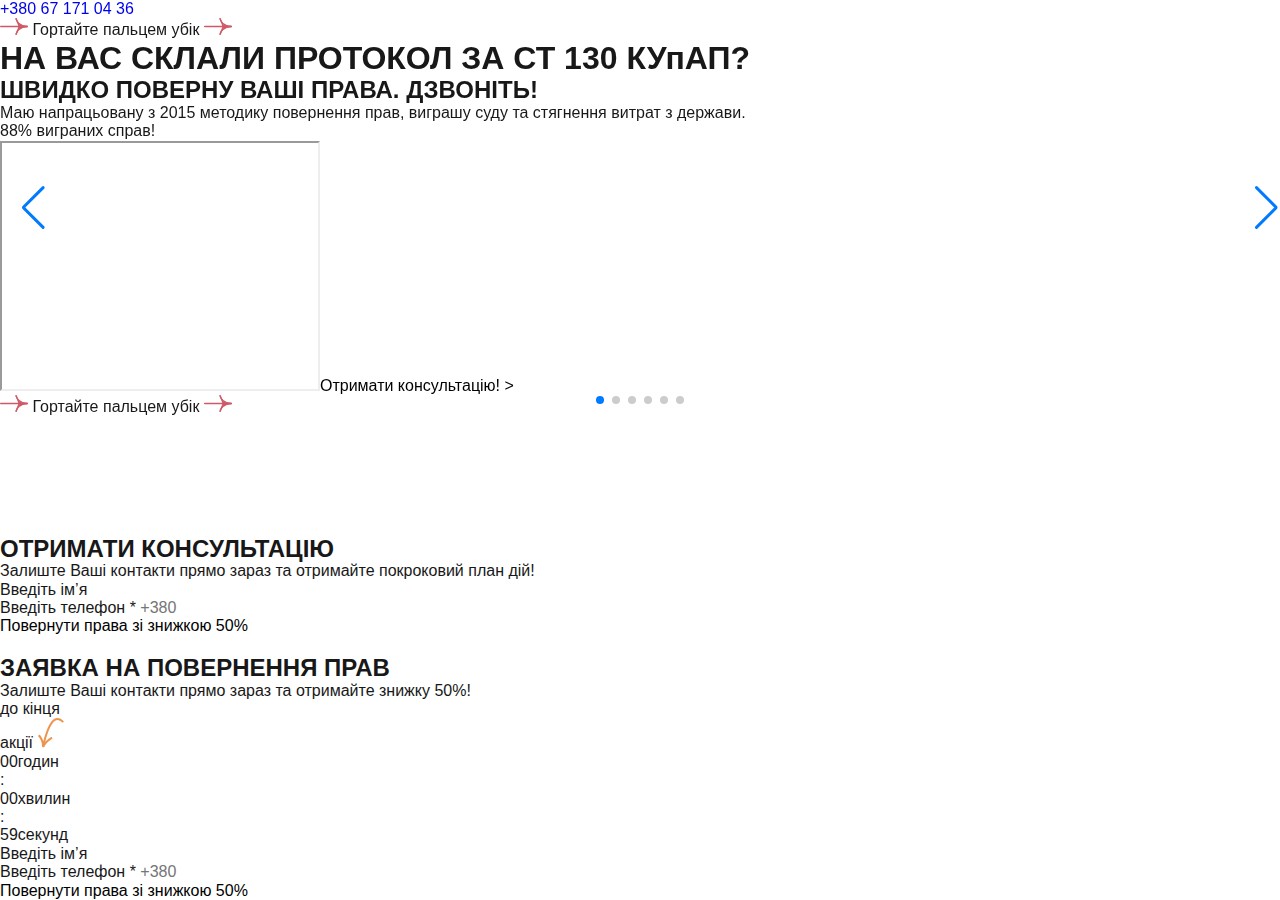
<file: index.html>
<!DOCTYPE html><html lang="uk"><head><title>Адвокат, що поверне Вам права за ст 130 КУпАП</title><meta name="description" content="Лущить справи по 130-й як горішки та розвалює позицію звинувачення в суді за 20 хв. 88% виграних справ!"><!-- Разные метатеги --><meta charset="UTF-8"><meta name="viewport" content="width=device-width,initial-scale=1"><!-- Предзагрузка шрифтов --><link rel="preload" href="fonts/Inter-Black.woff2" as="font" type="font/woff2" crossorigin><link rel="preload" href="fonts/Inter-Bold.woff2" as="font" type="font/woff2" crossorigin><link rel="preload" href="fonts/Inter-ExtraBold.woff2" as="font" type="font/woff2" crossorigin><link rel="preload" href="fonts/Inter-ExtraLight.woff2" as="font" type="font/woff2" crossorigin><link rel="preload" href="fonts/Inter-Light.woff2" as="font" type="font/woff2" crossorigin><link rel="preload" href="fonts/Inter-Medium.woff2" as="font" type="font/woff2" crossorigin><link rel="preload" href="fonts/Inter-Regular.woff2" as="font" type="font/woff2" crossorigin><link rel="preload" href="fonts/Inter-SemiBold.woff2" as="font" type="font/woff2" crossorigin><link rel="preload" href="fonts/Inter-Thin.woff2" as="font" type="font/woff2" crossorigin><link rel="preload" href="fonts/Oswald-Bold.woff2" as="font" type="font/woff2" crossorigin><link rel="preload" href="fonts/Oswald-ExtraLight.woff2" as="font" type="font/woff2" crossorigin><link rel="preload" href="fonts/Oswald-Light.woff2" as="font" type="font/woff2" crossorigin><link rel="preload" href="fonts/Oswald-Medium.woff2" as="font" type="font/woff2" crossorigin><link rel="preload" href="fonts/Oswald-Regular.woff2" as="font" type="font/woff2" crossorigin><link rel="preload" href="fonts/Oswald-SemiBold.woff2" as="font" type="font/woff2" crossorigin><!-- гугл аналитика  --><!-- Google tag (gtag.js) --><script async src="https://www.googletagmanager.com/gtag/js?id=G-1WC87MJ4MZ"></script><script>window.dataLayer = window.dataLayer || [];
  function gtag() {
    dataLayer.push(arguments);
  }
  gtag("js", new Date());
  gtag("config", "G-1WC87MJ4MZ");</script><!-- колтрекинг --><script>(function (d, w, s) {
    var widgetHash = "xwqw1rnvmpf8hok1cqxt",
      ctw = d.createElement(s);
    ctw.type = "text/javascript";
    ctw.async = true;
    ctw.src =
      "//widgets.binotel.com/calltracking/widgets/" + widgetHash + ".js";
    var sn = d.getElementsByTagName(s)[0];
    sn.parentNode.insertBefore(ctw, sn);
  })(document, window, "script");</script><!-- геткол --><script>(function (d, w, s) {
    var widgetHash = "hz705f83u39t1rzg72g4",
      gcw = d.createElement(s);
    gcw.type = "text/javascript";
    gcw.async = true;
    gcw.src = "//widgets.binotel.com/getcall/widgets/" + widgetHash + ".js";
    var sn = d.getElementsByTagName(s)[0];
    sn.parentNode.insertBefore(gcw, sn);
  })(document, window, "script");</script><!-- подтверждение домена для фб --><meta name="facebook-domain-verification" content="6huejusuoo7upchkjq3kcffg29fi5s"><!-- пиксель фб --><!-- Meta Pixel Code --><script>!(function (f, b, e, v, n, t, s) {
    if (f.fbq) return;
    n = f.fbq = function () {
      n.callMethod ? n.callMethod.apply(n, arguments) : n.queue.push(arguments);
    };
    if (!f._fbq) f._fbq = n;
    n.push = n;
    n.loaded = !0;
    n.version = "2.0";
    n.queue = [];
    t = b.createElement(e);
    t.async = !0;
    t.src = v;
    s = b.getElementsByTagName(e)[0];
    s.parentNode.insertBefore(t, s);
  })(
    window,
    document,
    "script",
    "https://connect.facebook.net/en_US/fbevents.js"
  );
  fbq("init", "1739929132980305");
  fbq("track", "PageView");</script><!-- <noscript
  ><img
    height="1"
    width="1"
    style="display: none"
    src="https://www.facebook.com/tr?id=1739929132980305&ev=PageView&noscript=1"
/></noscript> --><!-- End Meta Pixel Code --><!-- Подключение стилей --><link rel="stylesheet" href="https://cdn.jsdelivr.net/npm/swiper@11/swiper-bundle.min.css"><!-- <link rel="preload" href="css/style.css" /> --><link rel="preload" href="css/style.css" as="style" onload="this.onload=null;this.rel='stylesheet'"><noscript><link rel="stylesheet" href="css/style.css"></noscript><!-- Подключений скриптов --><script src="https://cdn.jsdelivr.net/npm/swiper@11/swiper-bundle.min.js"></script><script defer="defer" src="js/script.js"></script></head><body><div class="wrapper" data-overlay="false"><main><section class="hero"><!-- Slider main container --><div class="swiper heroPage hero__swiper"><!-- Additional required wrapper --><div class="swiper-wrapper"><!-- Slides --><div class="swiper-slide hero-slide hero-slide_1"><div class="hero-slide__content"><div class="hero-header"><a href="tel:+380671710436" class="binct-phone-number-1 btn-primary">+380 67 171 04 36</a><div class="hero-header__text"><img src="./img/arrow-header.svg" width="28" height="17" alt="arrow" aria-hidden="true" class="hero-header__reverse lazyload"> Гортайте пальцем убік <img src="./img/arrow-header.svg" width="28" height="17" alt="arrow" aria-hidden="true" class="lazyload"></div></div><div class="hero-slide__body"><h1 class="title">НА ВАС СКЛАЛИ ПРОТОКОЛ ЗА СТ 130 КУпАП?</h1><h2 class="title">ШВИДКО ПОВЕРНУ ВАШІ ПРАВА. ДЗВОНІТЬ!</h2><div class="text">Маю напрацьовану з 2015 методику повернення прав, виграшу суду та стягнення витрат з держави.</div><div class="text text_orange">88% виграних справ!</div><iframe title="Video" width="320" height="250" src="https://www.youtube.com/embed/Lnzjnf_ID6M?autoplay=1&amp;mute=1&amp;playlist=Lnzjnf_ID6M&amp;loop=1" allow="autoplay; encrypted-media" allowfullscreen=""></iframe><button data-modal-target="#modal-starter" class="btn-primary btn-primary_margin">Отримати консультацію! ></button></div><div class="hero-footer"><img src="./img/arrow-header.svg" width="28" height="17" alt="arrow" aria-hidden="true" class="hero-footer__reverse lazyload"> Гортайте пальцем убік <img src="./img/arrow-header.svg" width="28" height="17" alt="arrow" aria-hidden="true" class="lazyload"></div></div></div><div class="swiper-slide hero-slide hero-slide_2"><div class="hero-slide__content"><div class="hero-slide__bg-circle"></div><div class="hero-header"><a href="tel:+380671710436" class="binct-phone-number-1 btn-primary">+380 67 171 04 36</a><div class="hero-header__text"><img src="./img/arrow-header.svg" width="28" height="17" alt="arrow" aria-hidden="true" class="hero-header__reverse lazyload"> Гортайте пальцем убік <img src="./img/arrow-header.svg" width="28" height="17" alt="arrow" aria-hidden="true" class="lazyload"></div></div><div class="hero-slide__body"><h2 class="title">ЯКІ ДЛЯ ВАС НАСЛІДКИ ПО СТАТТІ 130 КУПАП?</h2><ul class="list-star"><li class="text">Штраф 17ʼ000 грн.</li><li class="text">Позбавлення прав на 1 рік.</li><li class="text">Обов’язкова повторна перездача на права з випробувальним терміном 2 роки.</li><li class="text">Ви будете в «базі», і Вас постійно зупинятимуть.</li></ul><h2 class="title title_red">ЗГОДНІ, ЩО ЦЕ ПРОСТО НЕЙМОВІРНИЙ ГОЛОВНЯК?</h2><img src="./img/arrow-to-down.svg" width="27" height="82" alt="Arrow" loading="lazy" aria-hidden="true" class="hero-slide__arrow-to-down"> <button class="btn-primary" data-modal-target="#modal-creatium">Що робити?</button></div><div class="hero-footer"><img src="./img/arrow-header.svg" width="28" height="17" alt="arrow" aria-hidden="true" class="hero-footer__reverse lazyload"> Гортайте пальцем убік <img src="./img/arrow-header.svg" width="28" height="17" alt="arrow" aria-hidden="true" class="lazyload"></div></div></div><div class="swiper-slide hero-slide hero-slide_3"><div class="hero-slide__content"><div class="hero-slide__bg-img"></div><div class="hero-header"><a href="tel:+380671710436" class="binct-phone-number-1 btn-primary">+380 67 171 04 36</a><div class="hero-header__text"><img src="./img/arrow-header.svg" width="28" height="17" alt="arrow" aria-hidden="true" class="hero-header__reverse lazyload"> Гортайте пальцем убік <img src="./img/arrow-header.svg" width="28" height="17" alt="arrow" aria-hidden="true" class="lazyload"></div></div><div class="hero-slide__body"><h2 class="title">ЩО РОБИТИ?</h2><ul class="list-num"><li><span class="list-num__number">01</span> <span class="text">Прийняти і усвідомити той факт, що система безжалісна і суд неминучий, подобається вам це чи ні.</span></li><li><span class="list-num__number">02</span> <span class="text">Прийняти рішення вирішувати проблему, чи і далі шукати «авось домовлюсь» рішення, як це вже було «авось не зупинять» — зупинили.</span></li><li><span class="list-num__number">03</span> <span class="text">Обрати адвоката, що має успішний досвід подібних справ, та сформувати з ним виграшну стратегію.</span></li><li><span class="list-num__number">04</span> <span class="text">Ознайомити адвоката з протоколом справи та знайти «проколи» поліції при його оформленні.</span></li><li><span class="list-num__number">05</span> <span class="text">Адвокат в суді (дистанційно, без Вашої участі) доведе Вашу невинуватість та незаконність дій поліції.</span></li><li><span class="list-num__number">06</span> <span class="text">Забрати права, скасувати штраф та стягнути витрати на адвоката з держави (так-так, це цілком реально!)</span></li></ul><button class="btn-primary" data-modal-target="#modal-creatium">Я усвідомлюю, що мені потрібен адвокат</button></div><div class="hero-footer"><img src="./img/arrow-header.svg" width="28" height="17" alt="arrow" aria-hidden="true" class="hero-footer__reverse lazyload"> Гортайте пальцем убік <img src="./img/arrow-header.svg" width="28" height="17" alt="arrow" aria-hidden="true" class="lazyload"></div></div></div><div class="swiper-slide hero-slide hero-slide_4"><div class="hero-slide__content"><div class="hero-header"><a href="tel:+380671710436" class="binct-phone-number-1 btn-primary">+380 67 171 04 36</a><div class="hero-header__text"><img src="./img/arrow-header.svg" width="28" height="17" alt="arrow" aria-hidden="true" class="hero-header__reverse lazyload"> Гортайте пальцем убік <img src="./img/arrow-header.svg" width="28" height="17" alt="arrow" aria-hidden="true" class="lazyload"></div></div><div class="hero-slide__body"><h2 class="title">В ЧОМУ МОЖЕ БУТИ «ПРОКОЛ» ПОЛІЦІЇ?</h2><div class="text text_alert hero-slide__important">Складений на Вас протокол 130 не є вироком!</div><div class="text text_left">Для проведення ЗАКОННОГО огляду на стан спʼяніння необхідно:</div><ul class="list-star"><li class="text">Законна зупинка авто</li><li class="text">Поз’яснення особі її прав</li><li class="text">Відеофіксація від початку зупинки</li><li class="text">Виявлення поліцією ознак сп’яніння</li><li class="text">Наявність факту керування особою авто</li></ul><div class="text text_alert hero-slide__important">Загалом, таких (!) НЮАНСІВ 50+ <img src="./img/face_screaming_in_fear.webp" width="37" height="37" alt="В ЧОМУ МОЖЕ БУТИ ПРОКОЛ ПОЛІЦІЇ?" loading="lazy" aria-hidden="true" class="hero-slide__important-img"></div><div class="text text_left">У разі відсутності хоча б однієї складової, в суді можна успішно вести мову про незаконність притягнення Вас до відповідальності за 130 статтею!</div><div class="text text_bold">Хочете дізнатись детальніше про адвоката, що поверне Ваші права?</div><button class="btn-primary btn-primary_margin swiperNextSlide">Про адвоката</button><div class="hero-slide__bg-img-robert"></div></div><div class="hero-footer"><img src="./img/arrow-header.svg" width="28" height="17" alt="arrow" aria-hidden="true" class="hero-footer__reverse lazyload"> Гортайте пальцем убік <img src="./img/arrow-header.svg" width="28" height="17" alt="arrow" aria-hidden="true" class="lazyload"></div></div></div><div class="swiper-slide hero-slide hero-slide_5"><div class="hero-slide__content"><div class="hero-slide__bg-prasolov"></div><div class="hero-slide__bg-circle hero-slide__bg-circle_prasolov"></div><div class="hero-header"><a href="tel:+380671710436" class="binct-phone-number-1 btn-primary">+380 67 171 04 36</a><div class="hero-header__text"><img src="./img/arrow-header.svg" width="28" height="17" alt="arrow" aria-hidden="true" class="hero-header__reverse lazyload"> Гортайте пальцем убік <img src="./img/arrow-header.svg" width="28" height="17" alt="arrow" aria-hidden="true" class="lazyload"></div></div><div class="hero-slide__body"><h2 class="title">ПРО АДВОКАТА</h2><ul class="list-star"><li class="text text_bold">88% рішень на користь клієнта!</li><li class="text">9 років успішної практики по ст 130 КУпАП</li><li class="text">400+ виграних справ</li><li class="text">індивідуальні пакети послуг під кожен запит клієнта</li><li class="text">конфіденційність, порядність та пріоритет Ваших інтересів</li></ul><div class="hero-slide__name">ІГОР ПРАСОЛОВ</div><div class="text text_left">Лущить справи по 130-й, як горішки, та розвалює позицію звинувачення в суді за 20 хв.</div><h2 class="title title_red">ДАВАЙТЕ ПОВЕРНУ ВАМ ПРАВА?</h2><img src="./img/arrow_3.svg" width="56" height="48" alt="Arrow" loading="lazy" aria-hidden="true" class="hero-slide__arrow-right"> <button class="btn-primary btn-primary_margin swiperNextSlide">Подати заявку на повернення прав</button></div><div class="hero-footer"><img src="./img/arrow-header.svg" width="28" height="17" alt="arrow" aria-hidden="true" class="hero-footer__reverse lazyload"> Гортайте пальцем убік <img src="./img/arrow-header.svg" width="28" height="17" alt="arrow" aria-hidden="true" class="lazyload"></div></div></div><div class="swiper-slide hero-slide hero-slide_6"><div class="hero-slide__content"><div class="hero-slide__form-prasolov"></div><div class="hero-header"><a href="tel:+380671710436" class="binct-phone-number-1 btn-primary">+380 67 171 04 36</a><div class="hero-header__text"><img src="./img/arrow-header.svg" width="28" height="17" alt="arrow" aria-hidden="true" class="hero-header__reverse lazyload"> Гортайте пальцем убік <img src="./img/arrow-header.svg" width="28" height="17" alt="arrow" aria-hidden="true" class="lazyload"></div></div><div class="hero-slide__body"><h2 class="title">ЗАЯВКА НА <br>ПОВЕРНЕННЯ ПРАВ</h2><div class="text">Залиште Ваші контакти прямо зараз та отримайте <span class="text text_orange">знижку 50%!</span></div><div class="hero-slide__countdown"><div class="hero-slide__countdown-text"><div class="hero-slide__countdown-relative">до кінця<br>акції <img src="./img/arrow-form.svg" width="26" height="30" alt="Arrow" loading="lazy" aria-hidden="true"></div></div><div data-countdown class="countdown"></div></div><div class="hero-slide__form"><form class="form"><div><label for="sliderName">Введіть ім’я</label> <input type="text" id="sliderName" name="sliderName"></div><div><label for="sliderTel">Введіть телефон *</label> <input type="tel" id="sliderTel" name="sliderTel" placeholder="+380"></div><button class="btn-primary">Повернути права зі знижкою 50%</button></form></div></div><div class="hero-footer"><img src="./img/arrow-header.svg" width="28" height="17" alt="arrow" aria-hidden="true" class="hero-footer__reverse lazyload"> Гортайте пальцем убік <img src="./img/arrow-header.svg" width="28" height="17" alt="arrow" aria-hidden="true" class="lazyload"></div></div></div></div><!-- If we need pagination --><div class="swiper-pagination"></div><!-- If we need navigation buttons --><div class="swiper-button-prev hero__nav"><img src="./img/chevron_left_icon.svg" width="20" height="20" alt="arrow" loading="lazy" aria-hidden="true"></div><div class="swiper-button-next hero__nav"><img src="./img/chevron_right_icon.svg" width="20" height="20" alt="arrow" loading="lazy" aria-hidden="true"></div></div></section></main><div class="modal modal-creatium" id="modal-starter"><div class="modal__wrapper"><div class="modal__content"><button class="modal__close" aria-label="Закрити модальне вікно"></button><h2 class="modal-creatium__title">ОТРИМАТИ КОНСУЛЬТАЦІЮ</h2><div class="modal-creatium__text">Залиште Ваші контакти прямо зараз та отримайте покроковий план дій!</div><div class="modal-creatium__form"><form class="form"><div><label for="sliderName">Введіть ім’я</label> <input type="text" id="sliderName" name="sliderName"></div><div><label for="sliderTel">Введіть телефон *</label> <input type="tel" id="sliderTel" name="sliderTel" placeholder="+380"></div><button class="btn-primary">Повернути права зі знижкою 50%</button></form></div></div></div></div><div class="modal modal-creatium" id="modal-creatium"><div class="modal__wrapper"><div class="modal__content"><button class="modal__close" aria-label="Закрити модальне вікно"></button><h2 class="modal-creatium__title">ЗАЯВКА НА ПОВЕРНЕННЯ ПРАВ</h2><div class="modal-creatium__text">Залиште Ваші контакти прямо зараз та отримайте <span>знижку 50%!</span></div><div class="hero-slide__countdown"><div class="hero-slide__countdown-text"><div class="hero-slide__countdown-relative">до кінця<br>акції <img src="./img/arrow-form.svg" width="26" height="30" alt="Arrow" loading="lazy" aria-hidden="true"></div></div><div data-countdown class="countdown"></div></div><div class="modal-creatium__form"><form class="form"><div><label for="sliderName">Введіть ім’я</label> <input type="text" id="sliderName" name="sliderName"></div><div><label for="sliderTel">Введіть телефон *</label> <input type="tel" id="sliderTel" name="sliderTel" placeholder="+380"></div><button class="btn-primary">Повернути права зі знижкою 50%</button></form></div></div></div></div></div></body></html>
</file>
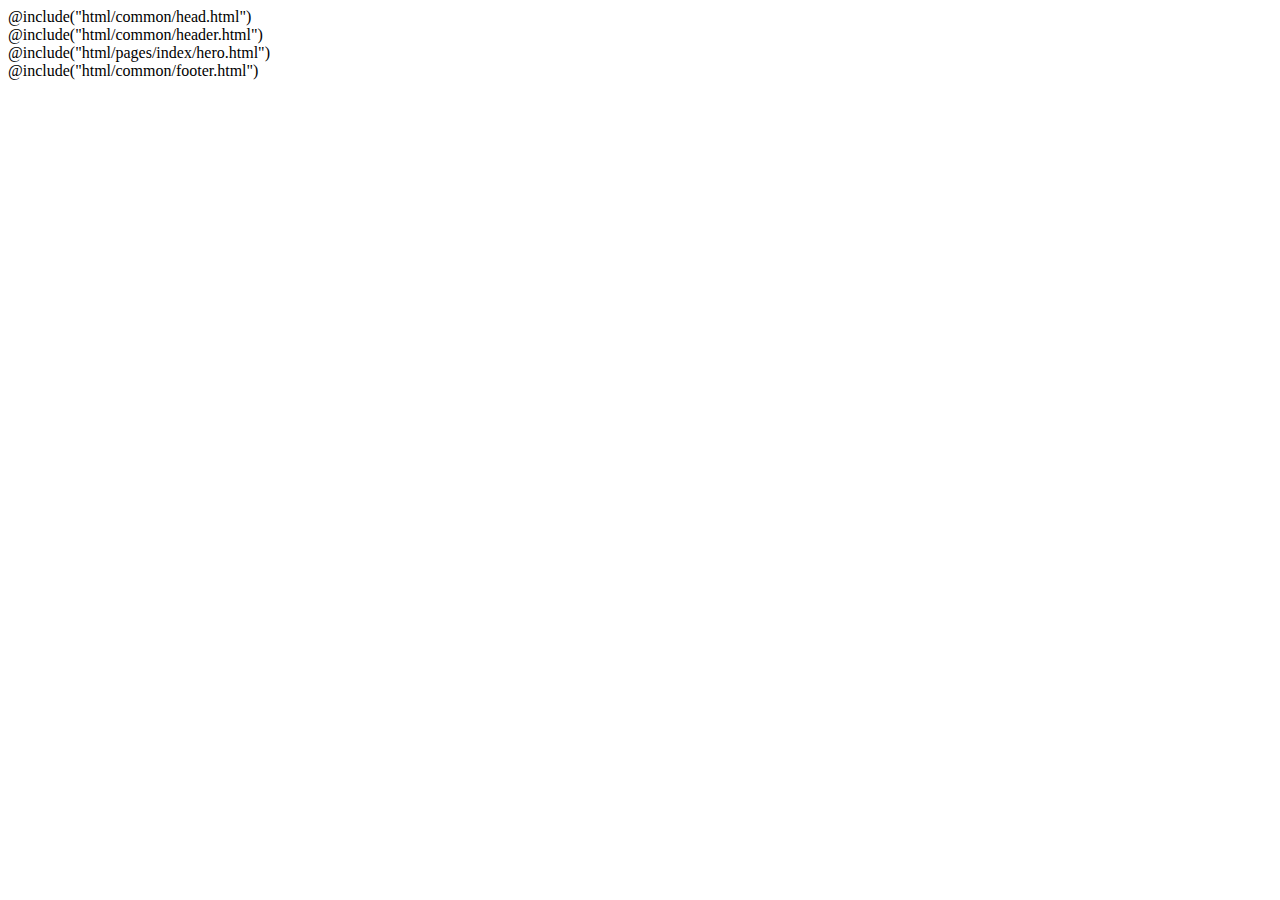
<file: src/index.html>
<!DOCTYPE html>
<html lang="ru">
  <head>
    <title>Gulp starter V3</title>
    <meta name="description" lang="ru" content="Описание сайта" />

    @include("html/common/head.html")
  </head>

  <body>
    <div class="wrapper" data-overlay="false">
      @include("html/common/header.html")
      <main>@include("html/pages/index/hero.html")</main>
      @include("html/common/footer.html")
    </div>
  </body>
</html>
</file>
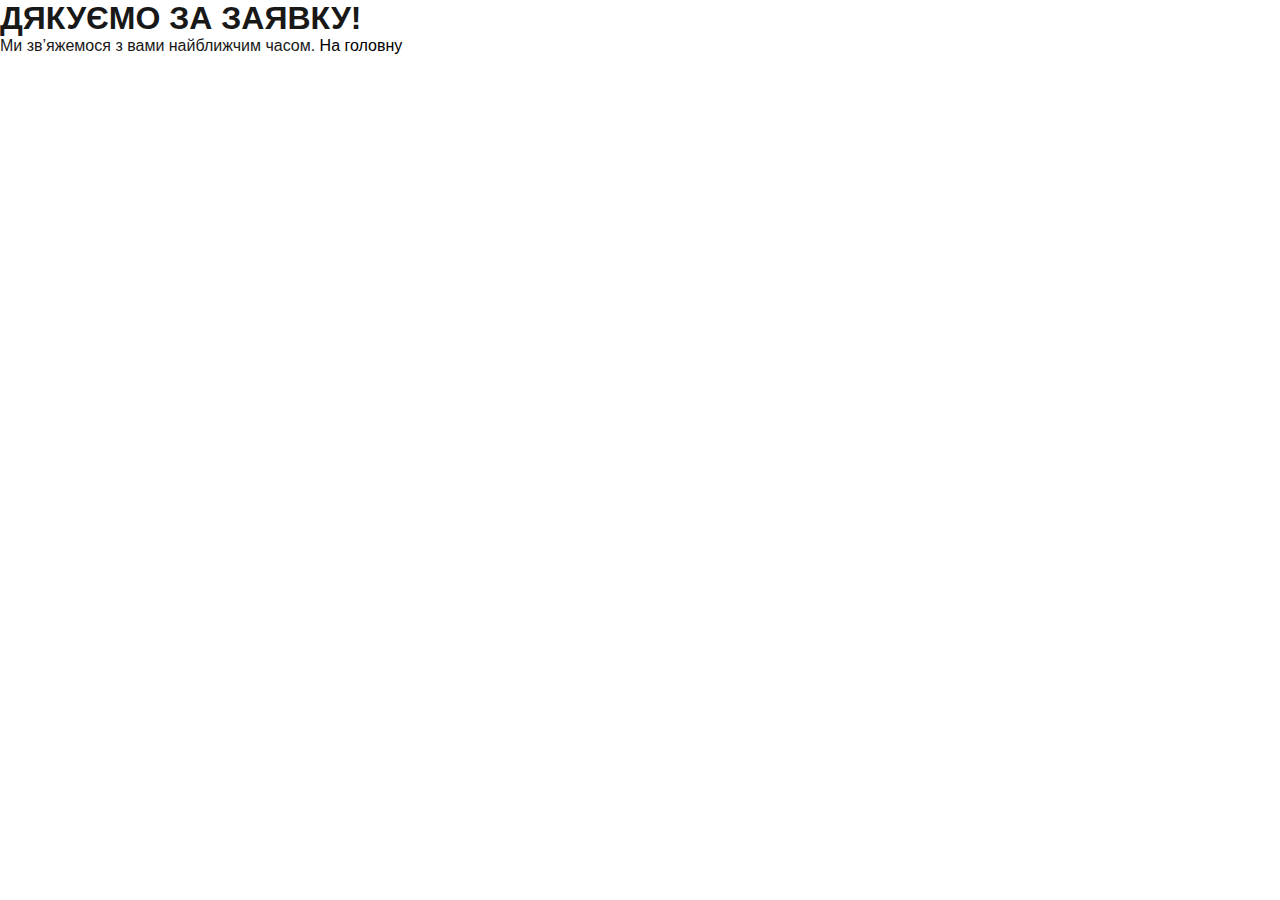
<file: thank.html>
<!DOCTYPE html><html lang="uk"><head><title>Дякуємо за заявку!</title><meta name="description" content="Дякуємо за заявку!"><!-- Разные метатеги --><meta charset="UTF-8"><meta name="viewport" content="width=device-width,initial-scale=1"><!-- Предзагрузка шрифтов --><link rel="preload" href="fonts/Inter-Black.woff2" as="font" type="font/woff2" crossorigin><link rel="preload" href="fonts/Inter-Bold.woff2" as="font" type="font/woff2" crossorigin><link rel="preload" href="fonts/Inter-ExtraBold.woff2" as="font" type="font/woff2" crossorigin><link rel="preload" href="fonts/Inter-ExtraLight.woff2" as="font" type="font/woff2" crossorigin><link rel="preload" href="fonts/Inter-Light.woff2" as="font" type="font/woff2" crossorigin><link rel="preload" href="fonts/Inter-Medium.woff2" as="font" type="font/woff2" crossorigin><link rel="preload" href="fonts/Inter-Regular.woff2" as="font" type="font/woff2" crossorigin><link rel="preload" href="fonts/Inter-SemiBold.woff2" as="font" type="font/woff2" crossorigin><link rel="preload" href="fonts/Inter-Thin.woff2" as="font" type="font/woff2" crossorigin><link rel="preload" href="fonts/Oswald-Bold.woff2" as="font" type="font/woff2" crossorigin><link rel="preload" href="fonts/Oswald-ExtraLight.woff2" as="font" type="font/woff2" crossorigin><link rel="preload" href="fonts/Oswald-Light.woff2" as="font" type="font/woff2" crossorigin><link rel="preload" href="fonts/Oswald-Medium.woff2" as="font" type="font/woff2" crossorigin><link rel="preload" href="fonts/Oswald-Regular.woff2" as="font" type="font/woff2" crossorigin><link rel="preload" href="fonts/Oswald-SemiBold.woff2" as="font" type="font/woff2" crossorigin><!-- гугл аналитика  --><!-- Google tag (gtag.js) --><script async src="https://www.googletagmanager.com/gtag/js?id=G-1WC87MJ4MZ"></script><script>window.dataLayer = window.dataLayer || [];
  function gtag() {
    dataLayer.push(arguments);
  }
  gtag("js", new Date());
  gtag("config", "G-1WC87MJ4MZ");</script><!-- колтрекинг --><script>(function (d, w, s) {
    var widgetHash = "xwqw1rnvmpf8hok1cqxt",
      ctw = d.createElement(s);
    ctw.type = "text/javascript";
    ctw.async = true;
    ctw.src =
      "//widgets.binotel.com/calltracking/widgets/" + widgetHash + ".js";
    var sn = d.getElementsByTagName(s)[0];
    sn.parentNode.insertBefore(ctw, sn);
  })(document, window, "script");</script><!-- геткол --><script>(function (d, w, s) {
    var widgetHash = "hz705f83u39t1rzg72g4",
      gcw = d.createElement(s);
    gcw.type = "text/javascript";
    gcw.async = true;
    gcw.src = "//widgets.binotel.com/getcall/widgets/" + widgetHash + ".js";
    var sn = d.getElementsByTagName(s)[0];
    sn.parentNode.insertBefore(gcw, sn);
  })(document, window, "script");</script><!-- подтверждение домена для фб --><meta name="facebook-domain-verification" content="6huejusuoo7upchkjq3kcffg29fi5s"><!-- пиксель фб --><!-- Meta Pixel Code --><script>!(function (f, b, e, v, n, t, s) {
    if (f.fbq) return;
    n = f.fbq = function () {
      n.callMethod ? n.callMethod.apply(n, arguments) : n.queue.push(arguments);
    };
    if (!f._fbq) f._fbq = n;
    n.push = n;
    n.loaded = !0;
    n.version = "2.0";
    n.queue = [];
    t = b.createElement(e);
    t.async = !0;
    t.src = v;
    s = b.getElementsByTagName(e)[0];
    s.parentNode.insertBefore(t, s);
  })(
    window,
    document,
    "script",
    "https://connect.facebook.net/en_US/fbevents.js"
  );
  fbq("init", "1739929132980305");
  fbq("track", "PageView");</script><!-- <noscript
  ><img
    height="1"
    width="1"
    style="display: none"
    src="https://www.facebook.com/tr?id=1739929132980305&ev=PageView&noscript=1"
/></noscript> --><!-- End Meta Pixel Code --><!-- Подключение стилей --><link rel="stylesheet" href="https://cdn.jsdelivr.net/npm/swiper@11/swiper-bundle.min.css"><!-- <link rel="preload" href="css/style.css" /> --><link rel="preload" href="css/style.css" as="style" onload="this.onload=null;this.rel='stylesheet'"><noscript><link rel="stylesheet" href="css/style.css"></noscript><!-- Подключений скриптов --><script src="https://cdn.jsdelivr.net/npm/swiper@11/swiper-bundle.min.js"></script><script defer="defer" src="js/script.js"></script></head><body><div class="wrapper" data-overlay="false"><main><section class="thank"><h1 class="thank__title">ДЯКУЄМО ЗА ЗАЯВКУ!</h1><span class="text">Ми зв’яжемося з вами найближчим часом. </span><button class="btn-primary">На головну</button></section></main></div></body></html>
</file>
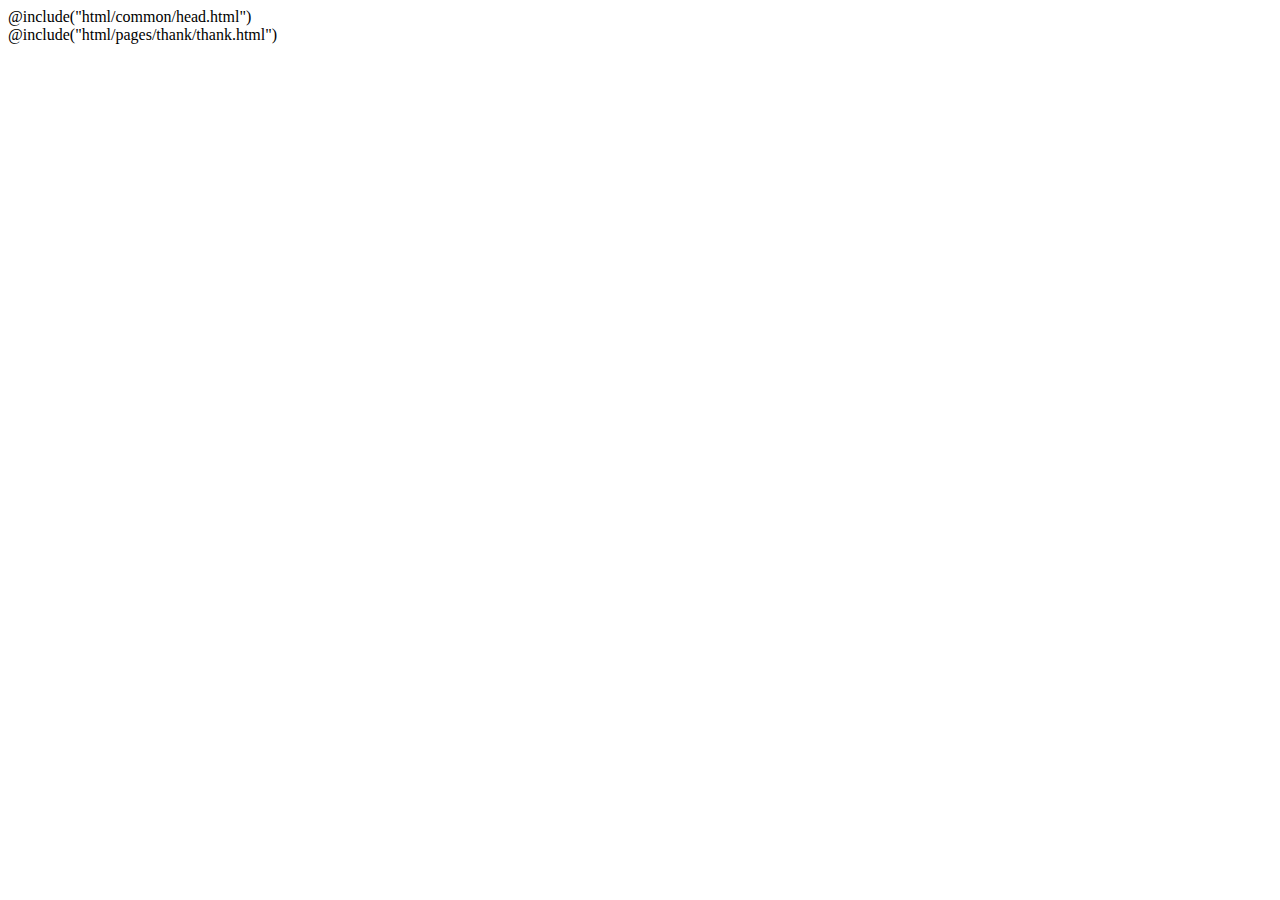
<file: src/thank.html>
<!DOCTYPE html>
<html lang="uk">
  <head>
    <title>Дякуємо за заявку!</title>
    <meta name="description" content="Дякуємо за заявку!" />

    @include("html/common/head.html")
  </head>

  <body>
    <div class="wrapper" data-overlay="false">
      <!-- @include("html/common/header.html") -->
      <main>@include("html/pages/thank/thank.html")</main>
      <!-- @include("html/common/footer.html") -->
    </div>
  </body>
</html>
</file>
<file: css/style.css>
html{font-family:var(--font-family);font-weight:var(--font-weight);font-size:62.5%;line-height:1.15;-webkit-text-size-adjust:100%;scroll-behavior:smooth}body,html{height:100%}*,::after,::before{margin:0;padding:0;box-sizing:border-box}pre{font-family:monospace;font-size:1em}a{text-decoration:none}img{height:auto;max-width:100%;object-fit:cover}button{border:none;text-align:left;background-color:transparent;cursor:pointer}ol,ul{list-style:none}input{appearance:none;border:none;border-radius:0;background-color:#fff}input::-webkit-search-cancel-button,input::-webkit-search-decoration,input::-webkit-search-results-button,input::-webkit-search-results-decoration{display:none}.js-focus-visible :focus:not(.focus-visible){outline:0}.focus-visible{outline:auto 1px}.ios .lock{position:relative}button,input,optgroup,select,textarea{margin:0;font-family:inherit;font-size:100%;line-height:1.15}button,select{text-transform:none}[type=button],[type=reset],[type=submit],button{-webkit-appearance:button}[type=button]::-moz-focus-inner,[type=reset]::-moz-focus-inner,[type=submit]::-moz-focus-inner,button::-moz-focus-inner{border-style:none;padding:0}[type=button]:-moz-focusring,[type=reset]:-moz-focusring,[type=submit]:-moz-focusring,button:-moz-focusring{outline:ButtonText dotted 1px}:root{--font-family:"",sans-serif;--font-weight:400;--content-width:117rem;--container-offset:1.5rem;--container-width:calc(var(--content-width) + (var(--container-offset) * 2));--transition:0.3s;--clr-default-100:#fff;--clr-default-400:#181818;--clr-default-900:#000}body{-moz-text-size-adjust:100%;-webkit-text-size-adjust:100%;font-size:1.6rem;color:var(--clr-default-400)}body.lock{position:fixed;left:0;top:0;overflow:hidden;width:100%;height:100vh;overscroll-behavior:none}.wrapper{display:flex;flex-direction:column;overflow:hidden;width:100%;min-width:32rem;min-height:100%}.wrapper::before{content:"";position:absolute;left:0;right:0;top:0;bottom:0;z-index:5;background-color:rgba(0,0,0,.5);opacity:0;visibility:hidden;transition:opacity var(--transition),visibility var(--transition)}.wrapper[data-overlay=true]::before{opacity:1;visibility:visible;transition:opacity var(--transition),visibility var(--transition)}main{flex-grow:1}.container{margin-inline:auto;padding-inline:var(--container-offset);width:100%;max-width:var(--container-width)}.visually-hidden{position:absolute;overflow:hidden;margin:-1px;border:0;padding:0;width:1px;height:1px;clip:rect(0 0 0 0)}.menu__list{display:flex;align-items:center}.menu__item:not(:last-child){margin-right:1.5rem}.burger{display:none}.header__wrapper{display:flex;align-items:center}.footer__wrapper{display:flex}.hero__wrapper{font-size:fluid-font(2rem,1.4rem)}@media (max-width:62em){.menu__list{flex-direction:column;margin:auto;padding-block:4rem}.menu__item:not(:last-child){margin-right:0;margin-bottom:3rem}.menu{position:fixed;right:-100%;top:0;z-index:10;display:flex;overflow:auto;width:100%;height:100%;max-width:32rem;background-color:var(--clr-default-900);transition:right var(--transition)}.menu--active{right:0;transition:right var(--transition)}.burger{position:relative;z-index:15;display:block;width:2.5rem;height:2rem;background-color:transparent}.burger span,.burger::after,.burger::before{content:"";position:absolute;left:0;width:100%;height:.4rem;background-color:#000}.burger::before{top:0;transition:transform var(--transition),top var(--transition)}.burger::after{bottom:0;transition:transform var(--transition),bottom var(--transition)}.burger span{top:.8rem;transition:transform var(--transition)}.burger--active::before{top:.8rem;transform:rotate(45deg);transition:transform var(--transition),top var(--transition)}.burger--active::after{bottom:.8rem;transform:rotate(-45deg);transition:transform var(--transition),bottom var(--transition)}.burger--active span{transform:scale(0);transition:transform var(--transition)}}
</file>
